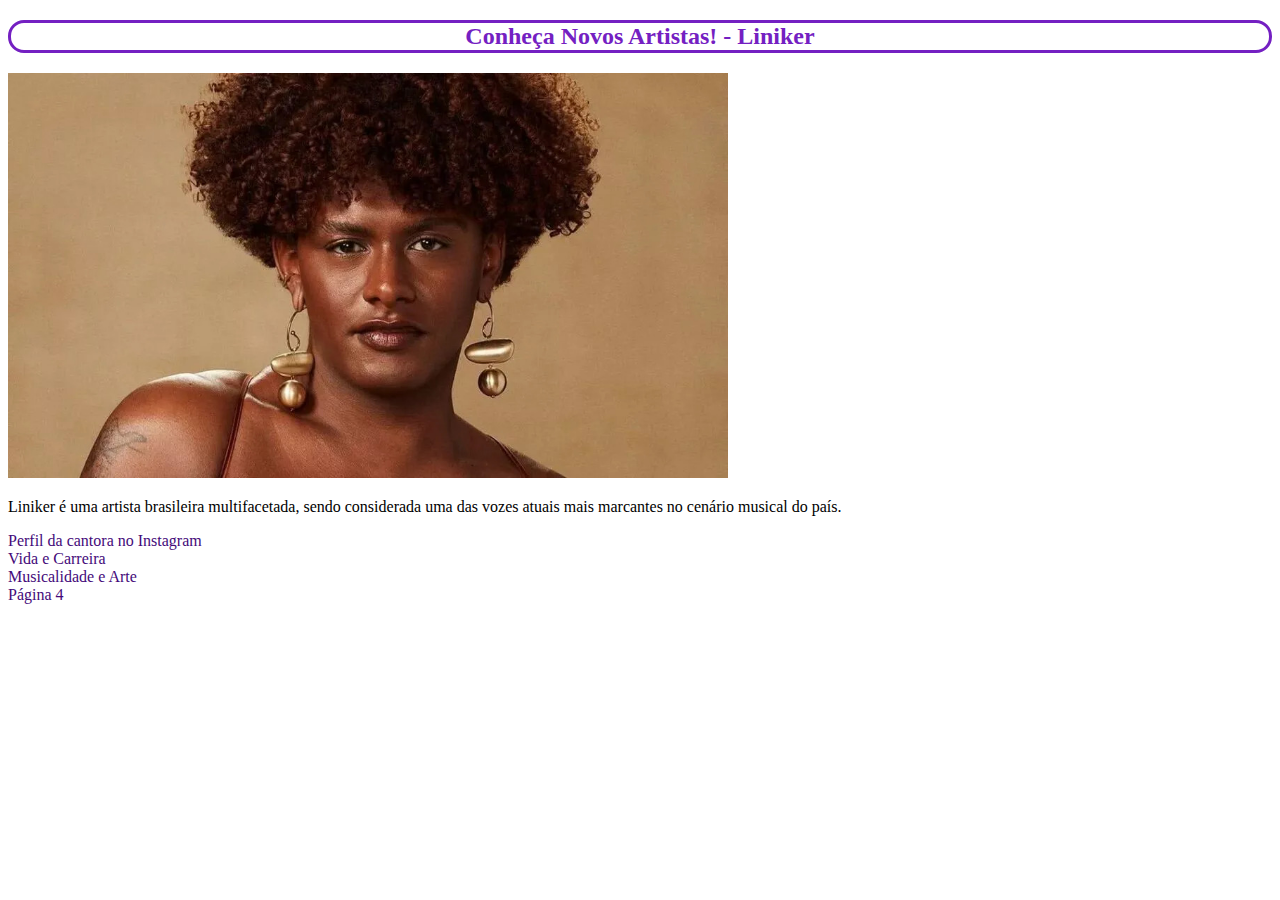
<file: index.html>
<!DOCTYPE html>
<html lang="pt">
<head>
    <meta charset="UTF-8">
    <meta http-equiv="X-UA-Compatible" content="IE=edge">
    <meta name="viewport" content="width=device-width, initial-scale=1.0">
    <title>Conheça Novos Artistas!</title>
    <link href="css/estilo.css" rel="stylesheet" />
</head>
<body>

    <header>
        <h2>Conheça Novos Artistas! - Liniker</h2>
    </header>

    <img src="img/liniker.jpg" alt="Foto da cantora" />

    <article>
        <p id="index">Liniker é uma artista brasileira multifacetada, sendo considerada uma das vozes atuais mais marcantes no cenário musical do país.</p>
    </article>

    <nav>
        <a href="https://www.instagram.com/linikeroficial/" target="_blank">Perfil da cantora no Instagram</a>
<br/>
<a href="pagina1.html">Vida e Carreira</a>
<br/>
<a href="pages/pagina2.html">Musicalidade e Arte</a>
<br/>
<a href="pages/pagina4.html">Página 4</a>
    </nav>   

</body>
</html>
</file>
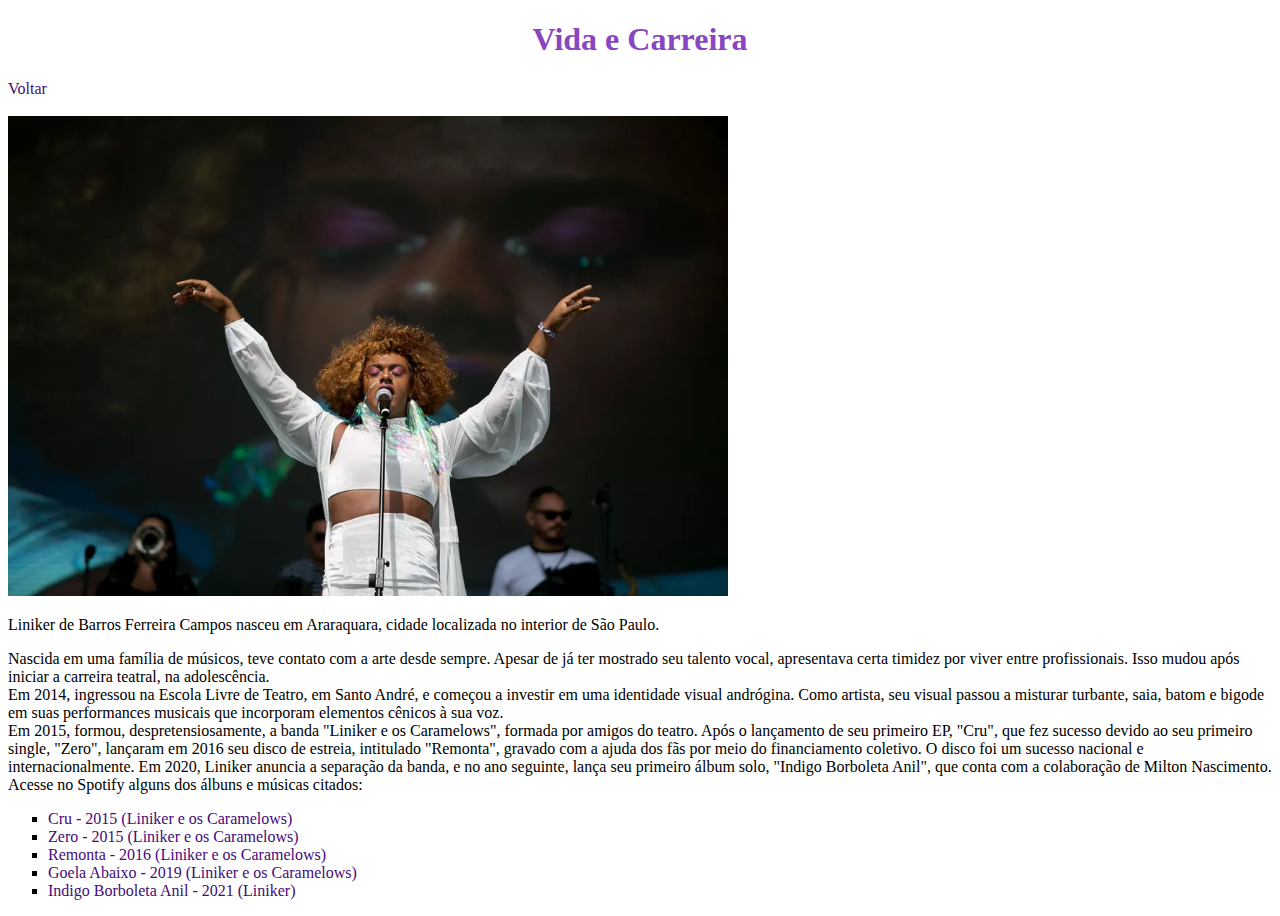
<file: pagina1.html>
<!DOCTYPE html>
<html lang="pt">
<head>
    <meta charset="UTF-8">
    <meta http-equiv="X-UA-Compatible" content="IE=edge">
    <meta name="viewport" content="width=device-width, initial-scale=1.0">
    <title>Conheça Novos Artistas! - Liniker</title>
    <link href="css/estilo.css" rel="stylesheet" />
</head>
<body>
    <header>
        <h1 id="page1">Vida e Carreira</h1>
    </header>
    
    <nav>
        <a href="index.html">Voltar</a>
    </nav>
    
    <br/>
    <img src="img/linikercantando.jpg" alt="Liniker cantando em um festival" />

    <article>
        <p>Liniker de Barros Ferreira Campos nasceu em Araraquara, cidade localizada no interior de São Paulo. </p>
        <p>Nascida em uma família de músicos, teve contato com a arte desde sempre. Apesar de já ter mostrado seu talento vocal, apresentava certa timidez por viver
            entre profissionais. Isso mudou após iniciar a carreira teatral, na adolescência. <br />
            Em 2014, ingressou na Escola Livre de Teatro, em Santo André, e começou
            a investir em uma identidade visual andrógina. Como artista, seu visual passou a misturar turbante, saia, batom e bigode em suas performances musicais que
            incorporam elementos cênicos à sua voz. <br />
            Em 2015, formou, despretensiosamente, a banda "Liniker e os Caramelows", formada por amigos do teatro.
            Após o lançamento de seu primeiro EP, "Cru", que fez sucesso devido ao seu primeiro single, "Zero", lançaram em 2016 seu disco de estreia, intitulado "Remonta", gravado com a ajuda dos fãs por meio do
            financiamento coletivo. O disco foi um sucesso nacional e internacionalmente.
            Em 2020, Liniker anuncia a separação da banda, e no ano seguinte, lança seu primeiro álbum solo, "Indigo Borboleta Anil", que conta com a colaboração de
            Milton Nascimento.
        
        Acesse no Spotify alguns dos álbuns e músicas citados:</p>
    </article>
    <ol>
        <li><a href="https://open.spotify.com/album/7wYN6lMpcVx2maHSGc2yQb?si=VL3BTlupQSKcV1G3gDRzrQ" target="_blank">Cru - 2015 (Liniker e os Caramelows)</a></li>
        <li><a href="https://open.spotify.com/album/0Ii4TGRRMO6hEKOu22d6CH?si=szCf-jDXRSGyiOFN8y4LBQ" target="_blank">Zero - 2015 (Liniker e os Caramelows)</a></li>
        <li><a href="https://open.spotify.com/album/0Ii4TGRRMO6hEKOu22d6CH?si=v7zj2cG8Te2ms3vB1CHYxQ" target="_blank">Remonta - 2016 (Liniker e os Caramelows)</a></li>
        <li><a href="https://open.spotify.com/album/6u9KVK2R84AIC5tR75SLAo?si=xZDFCtGQSBOyzt0AdZ9qEA" target="_blank">Goela Abaixo - 2019 (Liniker e os Caramelows)</a></li>
        <li><a href="https://open.spotify.com/album/7GCAjZgKwHBucSRz7rQize?si=qD1wksGiRhin8TRmk9z0Pg" target="_blank">Indigo Borboleta Anil - 2021 (Liniker)</a></li> 
    </ol>
</body>
</html>
</file>
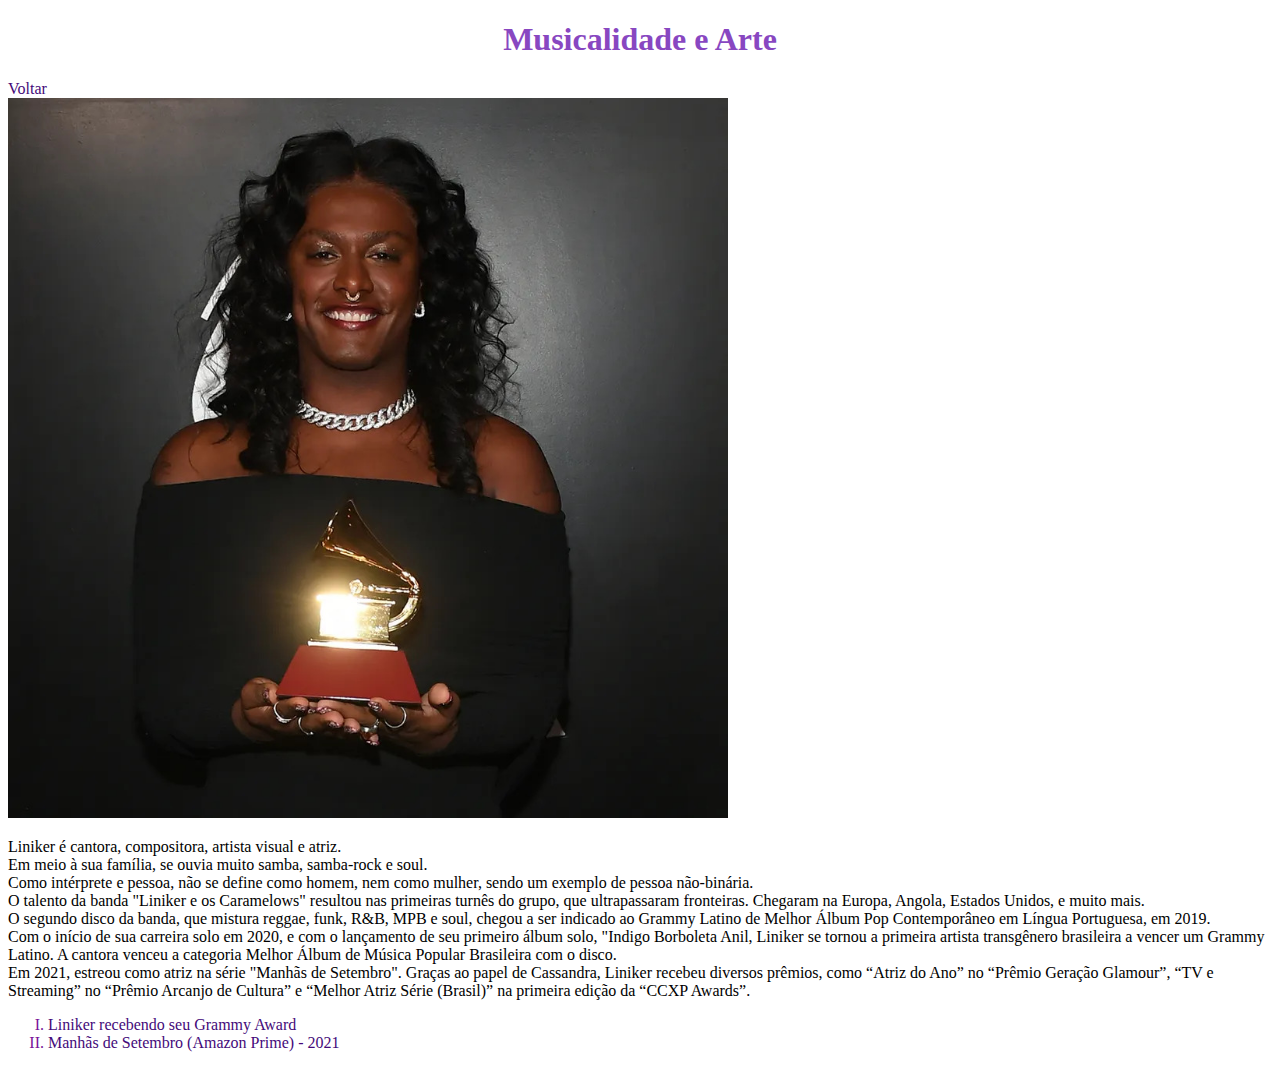
<file: pages/pagina2.html>
<!DOCTYPE html>
<html lang="pt">
<head>
    <meta charset="UTF-8">
    <meta http-equiv="X-UA-Compatible" content="IE=edge">
    <meta name="viewport" content="width=device-width, initial-scale=1.0">
    <title>Conheça Novos Artistas! - Liniker</title>
    <link href="../css/estilo.css" rel="stylesheet" />
</head>
<body>
    <header>
        <h1 id="page2">Musicalidade e Arte</h1>
    </header>
    
    <a href="../index.html">Voltar</a>

    <br/>

    <img src="../img/linikergrammy2022.jpg" alt="Cantora na premiação Grammy Awards" />

    <article>
        <p>Liniker é cantora, compositora, artista visual e atriz. <br />
            Em meio à sua família, se ouvia muito samba, samba-rock e soul. <br />
            Como intérprete e pessoa, não se define como homem, nem como mulher, sendo um exemplo de pessoa não-binária. <br />
            O talento da banda "Liniker e os Caramelows" resultou nas primeiras turnês do grupo, que ultrapassaram fronteiras. Chegaram na Europa, Angola, Estados Unidos,
            e muito mais. <br />
            O segundo disco da banda, que mistura reggae, funk, R&B, MPB e soul, chegou a ser indicado ao Grammy Latino de Melhor Álbum Pop Contemporâneo em Língua
            Portuguesa, em 2019. <br />
            Com o início de sua carreira solo em 2020, e com o lançamento de seu primeiro álbum solo, "Indigo Borboleta Anil, Liniker se tornou a primeira artista
            transgênero brasileira a vencer um Grammy Latino. A cantora venceu a categoria Melhor Álbum de Música Popular Brasileira com o disco. <br />
            Em 2021, estreou como atriz na série "Manhãs de Setembro". Graças ao papel de Cassandra, Liniker recebeu diversos prêmios, como “Atriz do Ano”
            no “Prêmio Geração Glamour”, “TV e Streaming” no “Prêmio Arcanjo de Cultura” e “Melhor Atriz Série (Brasil)” na primeira edição da “CCXP Awards”.
        </p>
    </article>

<nav>
    <ul>
        <li><a href="https://youtu.be/_q3Ho3zIK_o" target="_blank">Liniker recebendo seu Grammy Award</a></li>
        <li><a href="https://www.primevideo.com/detail/0PXXL593D70NSCSXP839VVI5ZB/ref=atv_dp_share_cu_r" target="_blank">Manhãs de Setembro (Amazon Prime) - 2021</a></li>
    </ul>
</nav>
    
</body>
</html>
</file>
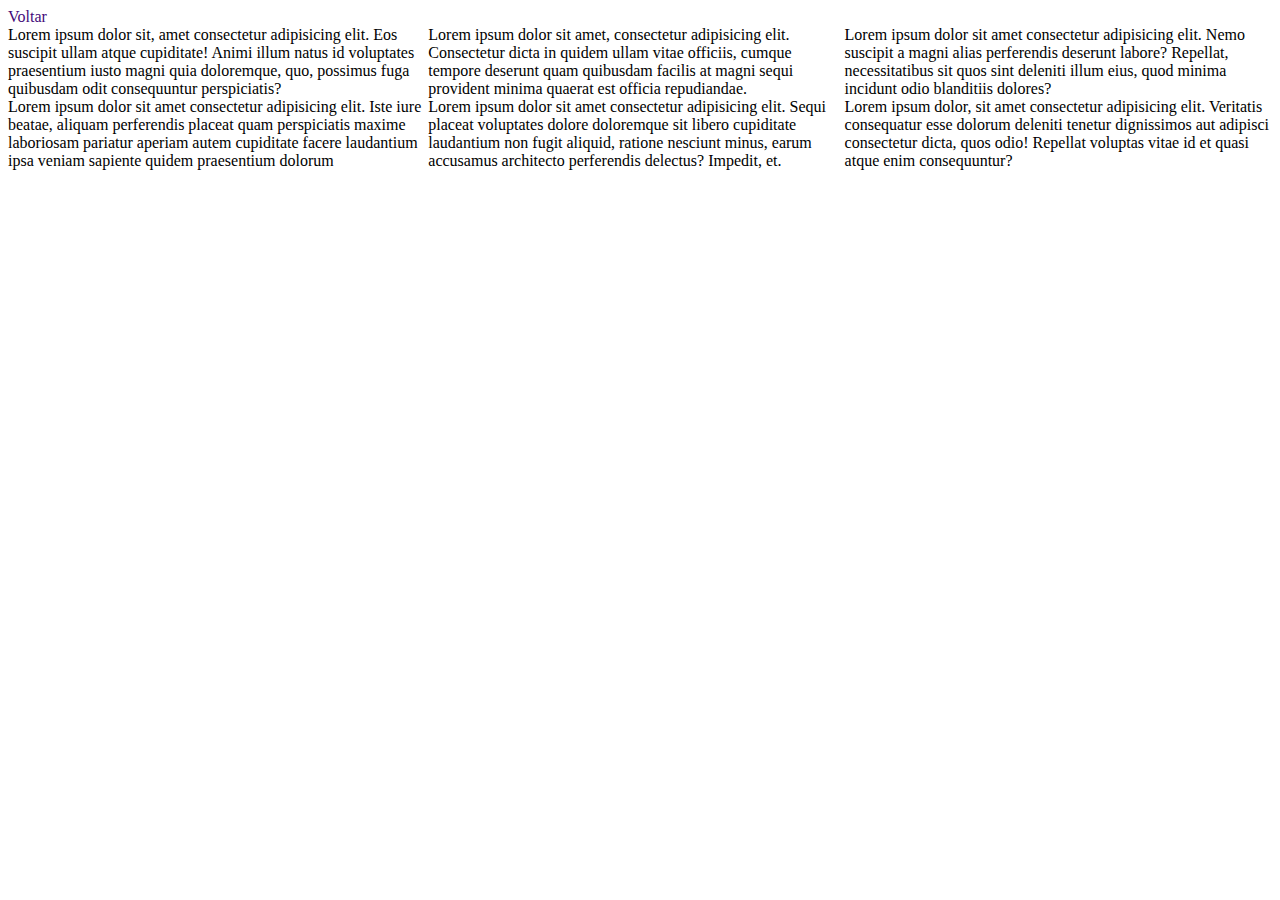
<file: pages/pagina3.html>
<!DOCTYPE html>
<html lang="pt">
<head>
    <meta charset="UTF-8">
    <meta http-equiv="X-UA-Compatible" content="IE=edge">
    <meta name="viewport" content="width=device-width, initial-scale=1.0">
    <title>Página 3 Grip</title>
    <link href="../css/estilo.css" rel="stylesheet" />
</head>

<body>
    <a href="../index.html"> Voltar</a>
    <main class="grid">

<article>
Lorem ipsum dolor sit, amet consectetur adipisicing elit. Eos suscipit ullam atque cupiditate! Animi illum natus id voluptates praesentium iusto magni quia doloremque, quo, possimus fuga quibusdam odit consequuntur perspiciatis? 
</article>

<article>
Lorem ipsum dolor sit amet, consectetur adipisicing elit. Consectetur dicta in quidem ullam vitae officiis, cumque tempore deserunt quam quibusdam facilis at magni sequi provident minima quaerat est officia repudiandae.
</article>

<article>
Lorem ipsum dolor sit amet consectetur adipisicing elit. Nemo suscipit a magni alias perferendis deserunt labore? Repellat, necessitatibus sit quos sint deleniti illum eius, quod minima incidunt odio blanditiis dolores?
</article>

<article>
Lorem ipsum dolor sit amet consectetur adipisicing elit. Iste iure beatae, aliquam perferendis placeat quam perspiciatis maxime laboriosam pariatur aperiam autem cupiditate facere laudantium ipsa veniam sapiente quidem praesentium dolorum
</article>

<article>
Lorem ipsum dolor sit amet consectetur adipisicing elit. Sequi placeat voluptates dolore doloremque sit libero cupiditate laudantium non fugit aliquid, ratione nesciunt minus, earum accusamus architecto perferendis delectus? Impedit, et.
</article>

<article>
Lorem ipsum dolor, sit amet consectetur adipisicing elit. Veritatis consequatur esse dolorum deleniti tenetur dignissimos aut adipisci consectetur dicta, quos odio! Repellat voluptas vitae id et quasi atque enim consequuntur?
</article>

    </main>
</body>
</html>
</file>
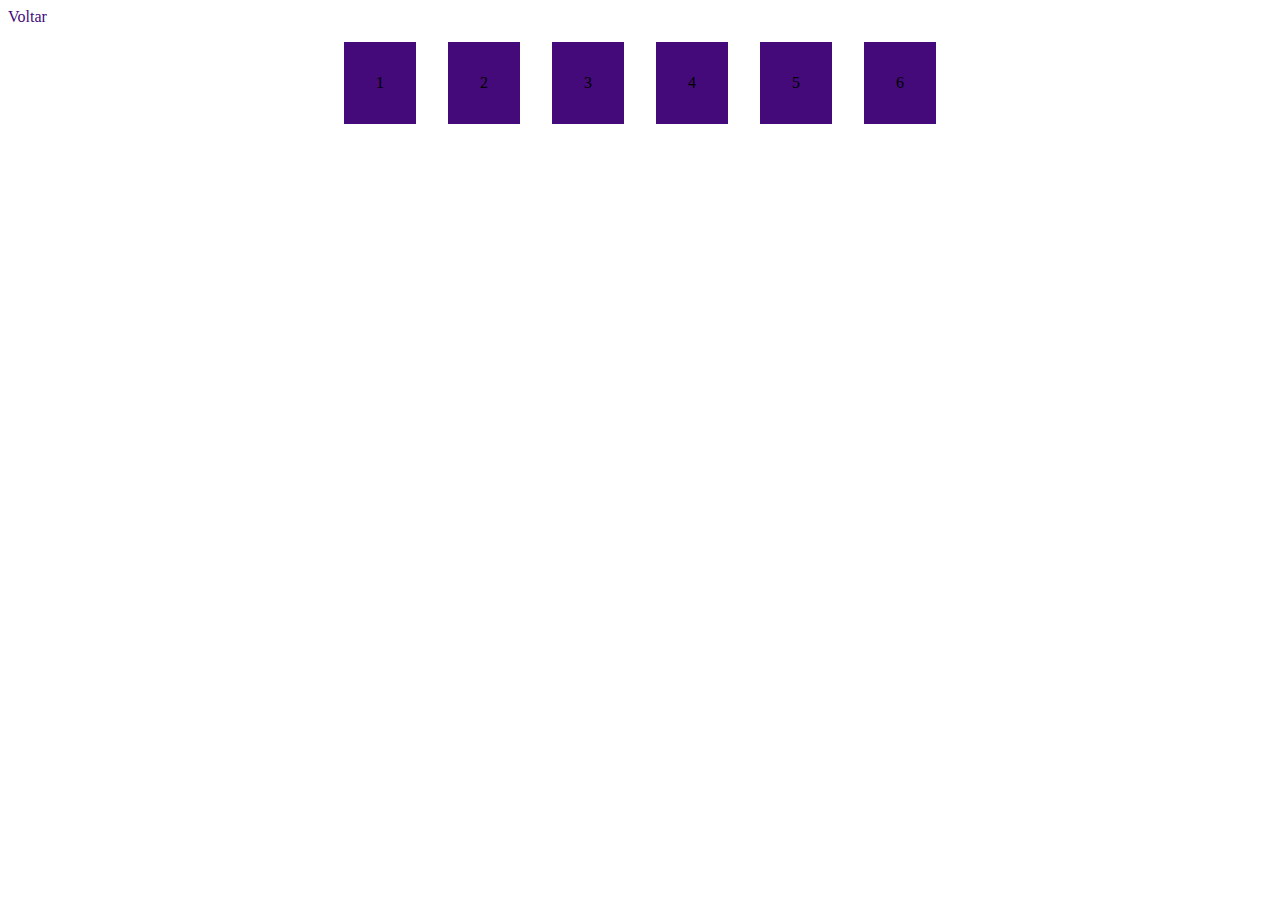
<file: pages/pagina4.html>
<!DOCTYPE html>
<html lang="pt">
<head>
    <meta charset="UTF-8">
    <meta http-equiv="X-UA-Compatible" content="IE=edge">
    <meta name="viewport" content="width=device-width, initial-scale=1.0">
    <title>Página 4 FlexBox</title>
</head>
<link href="../css/estilo.css" rel="stylesheet" />

<body>
<a href="../index.hmtl">Voltar</a>
<main class="flexbox">
    <article> 1 </article>
    <article> 2 </article>
    <article> 3 </article>
    <article> 4 </article>
    <article> 5 </article>
    <article> 6 </article>
</main>

    
</body>
</html>
</file>
<file: css/estilo.css>
h2 {
    color: rgb(116, 32, 194);
    border: 0.2rem solid rgb(116, 32, 194);
    border-radius: 1.0rem;
    text-align: center;
}

h3, h4, h5, h6 {
    display: none;
}

body ul li {
    color: rgb(121, 18, 153);
}

p.index {
    text-decoration: underline #ccc double 0.1rem;
    text-indent: 1rem;
}
p.maiusculo {
    text-transform: uppercase;
    text-align: center;
    letter-spacing: 1rem;
    line-height: 2rem;
    word-spacing: 2rem;
    color: white;
    font: italic small-caps bold 2rem monospace;
    text-shadow: 0.2rem 0.2 rem 0.2em black 0 0 1rem blue, 0 0 2rem darkblue;
}
a:link, a:visited, a:active {
    text-decoration: none;
    color: rgb(68, 10, 122);
}
a:hover {
    color:rgb(170, 132, 206)
}

footer {
    clear: both;
    background: #d9d9d9 url();
    height: 1rem;
}

div {
    position: fixed;
    right: 0;
    bottom: 0;
    display: inline;
    z-index: 2 rem;
    background-color: lightgreen;
    color: white;
    border: 0.2rem solid darkgreen;
    padding: 0.2rem;
    font-size: 2rem;
}

h1#page1 {
    color: rgb(136, 71, 193);
    text-align: center;
}
img {
    width: 50rem;
    text-align: center;
}

ol {
    list-style-type: square;
}

h1#page2 {
    color:rgb(136, 71, 193);
    text-align: center;
}

ul {
    list-style-type: upper-roman;
}

img {
    width: 45rem;
    text-align: center;
}

main.grid {
    display: grid;
    grid-template-columns: auto auto auto;
}

main.flexbox {
    display: flex;
    height: 100vg;
    justify-content: center;
    align-items: center;
}
main.flexbox article {
    background-color:rgb(68, 10, 122);
    margin: 1rem;
    padding: 2rem;
}
</file>
